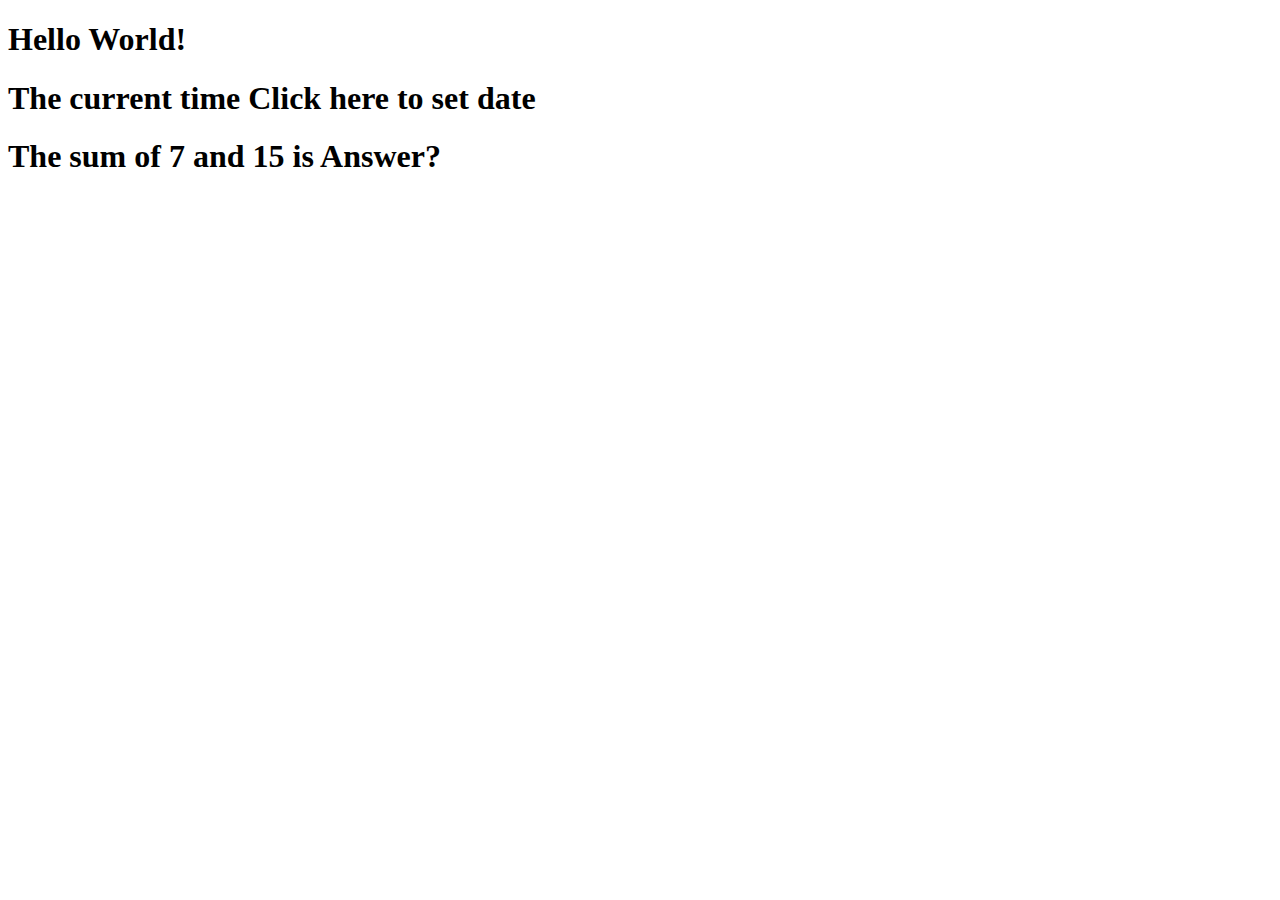
<file: 01week/index.html>
<!DOCTYPE html>
<html lang="en">
<head>
  <meta charset="UTF-8">
  <meta name="viewport" content="width=device-width, initial-scale=1.0">
  <title>Java Ish</title>
</head>
<body>
  <h1>Hello World!</h1>
    <h1>The current time
      <span id="theTime">Click here to set date</span>
  </h1>



  <h1>The sum of 7 and 15 is
        <span id="theSum">Answer?</span>
</h1>
</body> 
<script src="./main.js"></script>
</html>
</file>
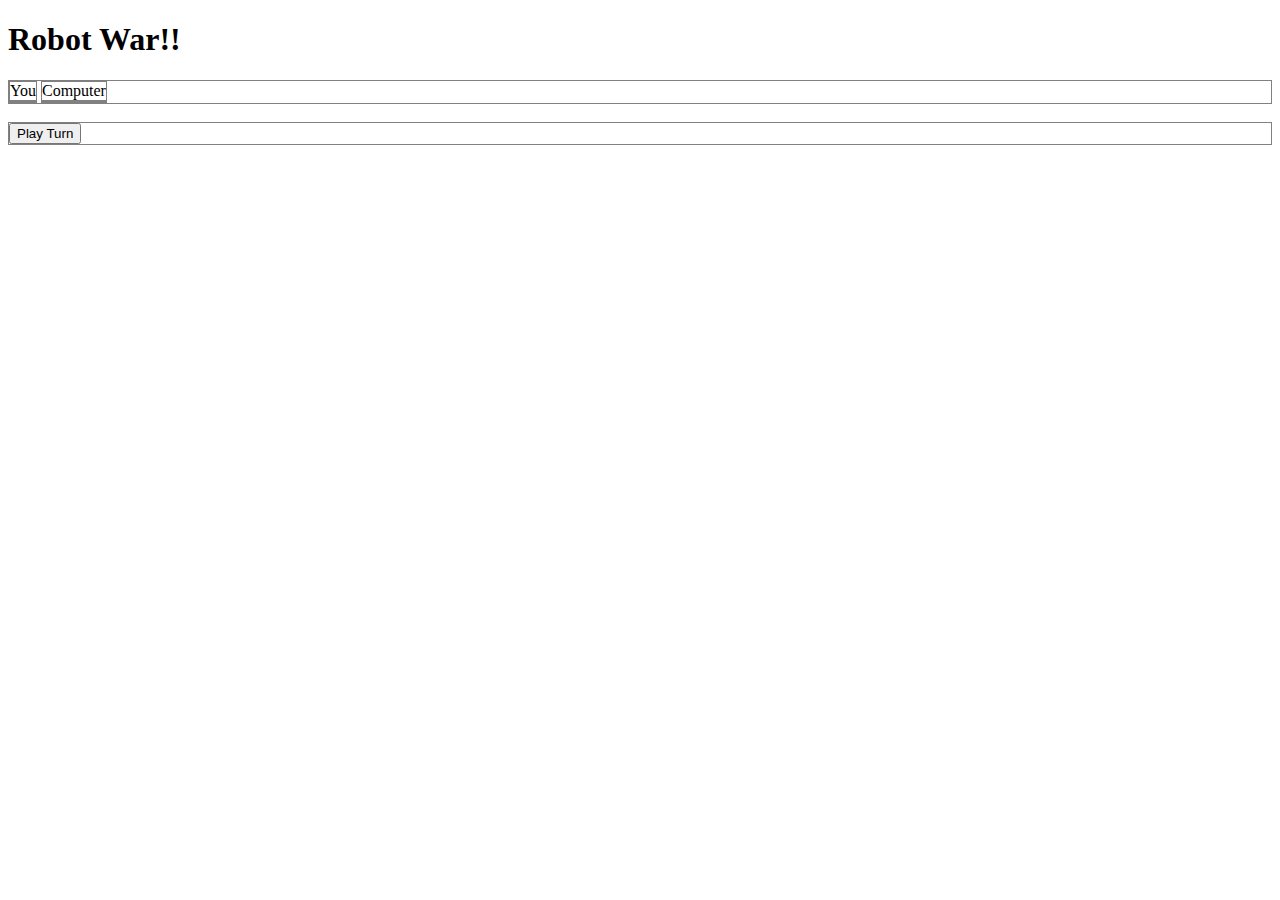
<file: 08week/cardGame/api.html>
<!DOCTYPE html>
<html lang="en">
<head>
    <title>Robot War!!</title>
    <style>
        div {
            border: 1px solid grey;
        }
        #player1 {
            display: inline-block;
        }
        #player2 {
            display: inline-block;
        }

    </style>
</head>
<body>
    <h1>Robot War!!</h1>
<div>
    <div id="player1">
        You
        <div id="player1Count"></div>
    </div>
    <div id="player2">
        Computer
        <div id="player2Count"></div>
    </div>
</div>    

<br>

    <div>
        <button onclick="playTurn()" id="playTurnButton"> Play Turn</button>
        <img id="player1Card">
        <img id="player2Card">
    </div>

    <script src="api.js"></script>
</body>
</html>
</file>
